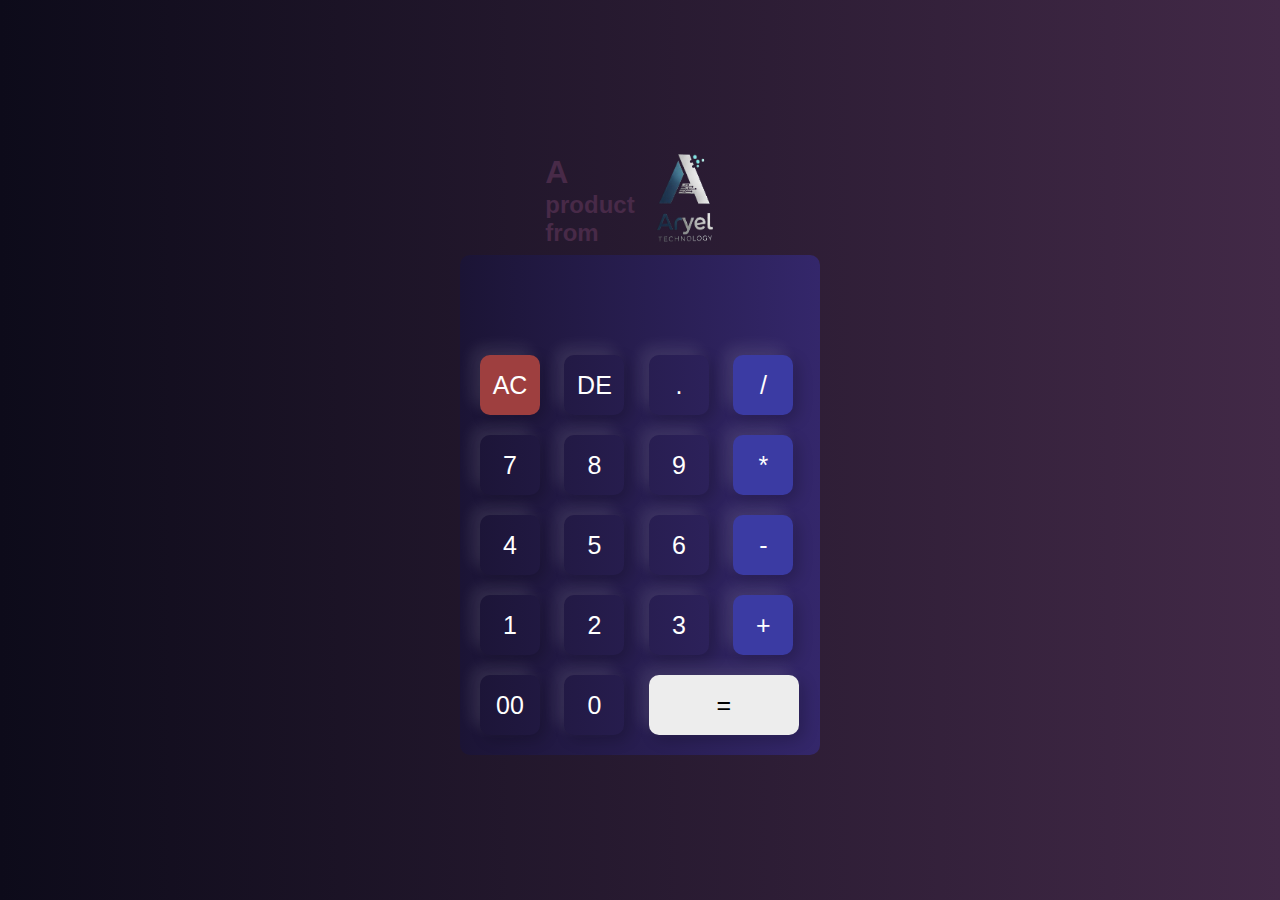
<file: Calculator/index.html>
<!DOCTYPE html>
<html lang="en">
<head>
    <meta charset="UTF-8">
    <meta name="viewport" content="width=device-width, initial-scale=1.0">
    <title>AryelCal</title>
    <link rel="stylesheet" href="style.css">
</head>
<body>
    <div class="container">
        <div class="brand">
            <div class="brand-text">
                <h1>A</h1>
                <h2>product</h2>
                <h2>from</h2>
            </div>
            
            <div class="image">
            </div>
        </div>
        <div class="calculator">

            
            <div>
                <input type="text" name="display" id="display" readonly>
            </div>
            <div>
                <input type="button" value="AC" onclick="display.value = '' ">
                <input type="button" value="DE" onclick="display.value = display.value.slice(0,-1)">
                <input type="button" value="." >
                <input type="button" value="/" >
            </div>
            <div>
                <input type="button" value="7" >
                <input type="button" value="8" >
                <input type="button" value="9" >
                <input type="button" value="*" >
            </div>
            <div>
                <input type="button" value="4" >
                <input type="button" value="5" >
                <input type="button" value="6" >
                <input type="button" value="-" >
            </div>
            <div>
                <input type="button" value="1" >
                <input type="button" value="2" >
                <input type="button" value="3" >
                <input type="button" value="+" >
            </div>
            <div>
                <input type="button" value="00" >
                <input type="button" value="0" >
                <input type="button" value="=" id="equal" onclick="calculation()">
            </div>
            
            

        </div>
    </div>
    <script src="main.js"></script>
</body>
</html>
</file>
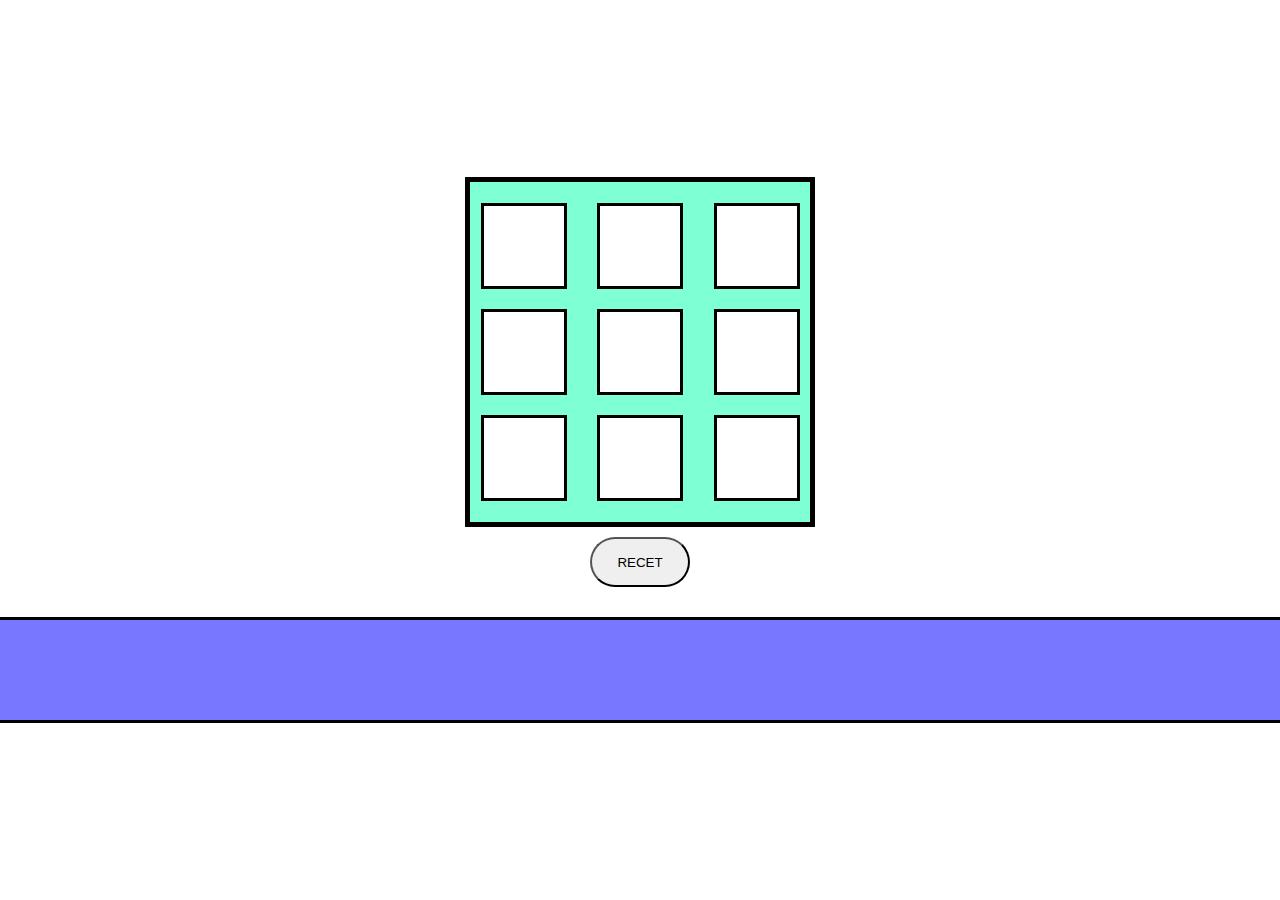
<file: TicTacGame/index.html>
<!DOCTYPE html>
<html lang="en">
<head>
    <meta charset="UTF-8">
    <meta name="viewport" content="width=device-width, initial-scale=1.0">
    <title>Document</title>
    <link rel="stylesheet" href="style.css">
</head>
<body>
    <div id="container">
        <div class="box" id="0"  ></div>  <div class="box" id="1"></div>  <div class="box" id="2"></div>

        <div  class="box" id="3"></div>  <div class="box" id="4"></div>  <div class="box" id="5"></div>

        <div class="box" id="6"></div>  <div class="box" id="7"></div>  <div class="box" id="8"></div>
    </div>
    <button>RECET</button>
    <div id="winner">
        <p></p>
    </div>
    <script src="main.js"></script>
</body>
</html>
</file>
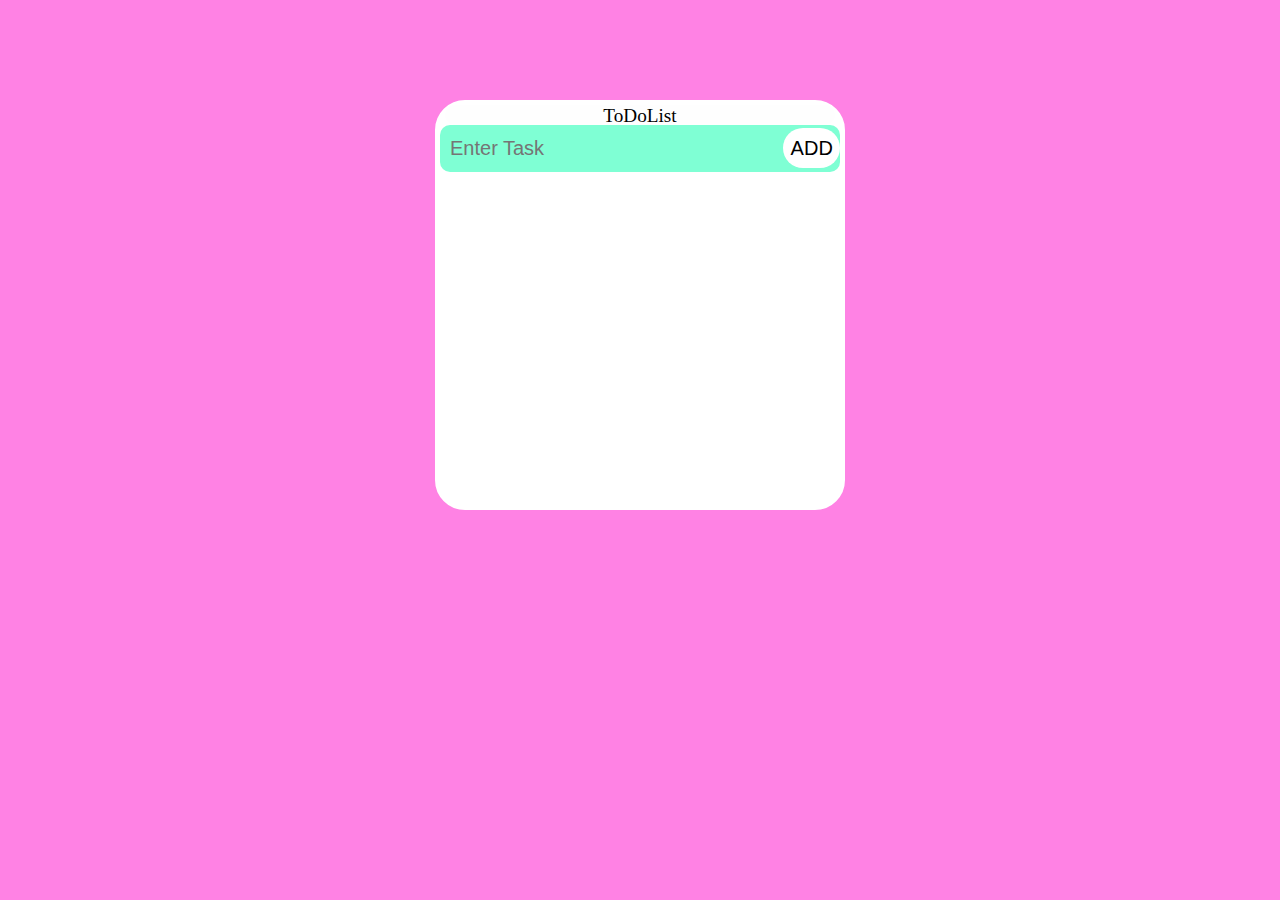
<file: ToDoList/index.html>
<!DOCTYPE html>
<html lang="en">
<head>
    <meta charset="UTF-8">
    <meta name="viewport" content="width=device-width, initial-scale=1.0">
    <title>HOME</title>
    <link rel="stylesheet" href="style.css">
</head>
<body>
    <div id="todoBox">
        
        <div id="header">ToDoList</div>

        <div id="taskText">
            <input id="input-task" type="text" placeholder="Enter Task">
            <button onclick="addTask()" id="xButton">ADD</button>
        </div>

        <div id="taskContainer">
            <ul id="task-container">
                
            </ul>
        </div>

    </div>

    <script src="storage.js"></script>
    <script src="main.js"></script>
</body>
</html>
</file>
<file: Calculator/style.css>
* {
    padding: 0;
    margin: 0;
    font-family: 'Poppins',sans-serif;
    -webkit-tap-highlight-color: transparent;
}
:focus {
  outline: none;
}

.container {
    background: linear-gradient(to right,rgb(13, 11, 26),rgb(66, 41, 71));
    width: 100%;
    height: 100vh;
    display: flex;
    align-items: center;
    justify-content: center;
    flex-direction: column;
}
.calculator {
    background: linear-gradient(to right,rgb(27, 20, 53),rgb(52, 39, 107));
    border-radius: 10px;
    padding: 10px;
}

.calculator  input {
    border: 0;
    outline: 0;
    font-size: 25px;
    height: 60px;
    width: 60px;
    border-radius: 10px;
    margin: 10px;
    background: transparent;
    color: white;
    cursor: pointer;
    box-shadow: -8px -8px 15px rgba(255, 255, 255, 0.1), 5px 5px 15px rgba(0, 0, 0, 0.2);   
}
#display {
    width: 320px;
    text-align: right;
    flex: 1;
    font-size: 35px;
    box-shadow: none;
    caret-color: transparent;
}
#display::placeholder{
    font-size: 25px;
    color: rgb(69, 67, 72);

}
#equal {
    width: 150px;
}
.calculator input[type="button"]:active {
    background-color: rgb(22, 22, 53);
}
div{
    cursor: pointer;
    caret-color: transparent;
}
.calculator  input[type="text"]{
    caret-color: black;
}

input[type="button"][value="AC"] {
    background-color: rgb(158, 63, 63);
}
input[type="button"][value="/"] {
    background-color: rgb(59, 59, 163);
}
input[type="button"][value="*"] {
    background-color: rgb(59, 59, 163);
}
input[type="button"][value="-"] {
    background-color: rgb(59, 59, 163);
}
input[type="button"][value="+"] {
    background-color: rgb(59, 59, 163);
}
input[type="button"][value="="] {
    background-color: rgb(237, 237, 237);
    color: black;
}

.image {
    background-image: url("Aryel.png");
    background-size: cover;
    background-position: center;
    background-repeat: no-repeat;
    height: 100px;
    width: 100px;
}

@media (min-width:900px) {
    .image {
    background-image: url("Aryel.png");
    background-size: cover;
    background-position: center;
    background-repeat: no-repeat;
    height: 200px;
    width: 200px;
    margin-bottom: 50px;
}

}
@media (min-width:100px) {
    .image {
    background-image: url("Aryel.png");
    background-size: cover;
    background-position: center;
    background-repeat: no-repeat;
    height: 100px;
    width: 100px;
    margin-bottom: 10px;
}

}
.brand {
    display: flex;
    justify-content: space-around;
    align-items: center;
    flex-direction: row;
}
.brand-text {
    color: rgb(72, 42, 72);
}
</file>
<file: TicTacGame/style.css>
* {
    padding: 0;
    margin: 0;
}
body {
    display: flex;
    justify-content: center;
    flex-direction: column;
    align-items: center;
    height: 100vh;
}

div {
    border: 3px solid black;
    user-select: none;
    caret-color: transparent;
    

}

#container {
    background-color: aquamarine;
    height: 340px;
    width: 340px;
    display: flex;
    justify-content: space-evenly;
    flex-wrap: wrap;
    gap: 20px;
    align-items: center;
    align-content: center;
    border: 5px solid black;
}
.box {
    
    background-color: white;
    height: 80px;
    width: 80px;
    background-size: cover;
    
}
button {
    margin-top: 10px;
    margin-bottom: 30px ;
    height: 50px;
    width: 100px;
    user-select: none;
    caret-color: transparent;

    border-radius: 50px;
}
#winner {
    text-align: center;
    background-color: rgb(120, 120, 255);
    height: 100px;
    width: 100vw;
    font-size: 50px;
}
</file>
<file: ToDoList/style.css>
* {
    padding: 0;
    margin: 0;
    
}

body {
    display: flex;
    justify-content: center;
    align-items: center;
    margin-top: 100px;
    background-color: rgb(255, 130, 228);
    transition-duration: 300ms;
}

#todoBox {
    border: 5px solid white;
    height: 400px;
    width: 400px;
    border-radius: 30px;
    background-color: white;

    display: flex;
    
    
    justify-content: flex-start;
    align-items: center;
    flex-direction: column;
    transition-duration: 300ms;
    
}
#header {
    width: 390px;
    height: 20px;
    border-radius: 20px;
    background-color: rgb(254, 254, 254);
    text-align: center;
    font-size: larger;
    font-family: Georgia, 'Times New Roman', Times, serif;
    caret-color: transparent;

}
#taskText {
    width: 400px;
    height: 50px;
    background-color: aquamarine;
    border-radius: 10px;
    display: flex;
    flex-direction: row;
    justify-content: space-between;
    align-items: center;
    
}
input {
    height: 35px;
    width: 350px;
    border: none;
    outline: none;
    border-color: transparent;
    font-size: 20px;
    margin-left: 10px;
    background-color: transparent;
}
#xButton {
    margin-left: 5px;
    height: 40px;
    width: 60px;
    border-radius: 50px;
    font-size: 20px;
    border-color: transparent;
    background-color: white;
    cursor: pointer;
    caret-color: transparent;
    transition-duration: 1s;
}
#xButton:hover {
    background-color: yellow;
}

#taskContainer {
    width: 390px;
    height: 350px;
    background-color: transparent;
    margin-top: 8px;
    position: relative;
    cursor: pointer;
    caret-color: transparent;
    
    
    
}

ul li {
    list-style-type: none;
    font-size: 16px;
    padding: 12px 8px 12px 50px;
    background-color: antiquewhite;
    cursor: pointer;
    border-radius: 20px;
    margin-bottom: 3px;
    caret-color: transparent; 
    height: 20px;
    transition-duration: 300ms;
    
}
#todoBox:hover{
    height: 450px;
    width: 420px;
    border: 2px solid rgb(11, 236, 203);
    
}

ul li:hover{
    height: 30px;
    font-size: 20px;

}


ul li::before{
    content: '';
    position:absolute;
    border: 1px solid rgb(17, 255, 53);
    height: 17px;
    width: 17px;
    border-radius: 50%;
    left: 8px;
}
ul li:hover::before{
    height: 20px;
    width: 20px;
}

li.checked {
    text-decoration: line-through;
}
ul li.checked::before{
    background-color: rgb(17, 255, 53);

}

ul li span{
    height: 25px;
    width: 25px;
    position:absolute;
    right: 10px;
    margin-bottom: 5px;
    font-size: 22px;
    text-align: center;
    border-radius: 50%;
    caret-color: transparent;
}
ul li span:hover{
    background-color: rgb(190, 194, 194);
}
</file>
